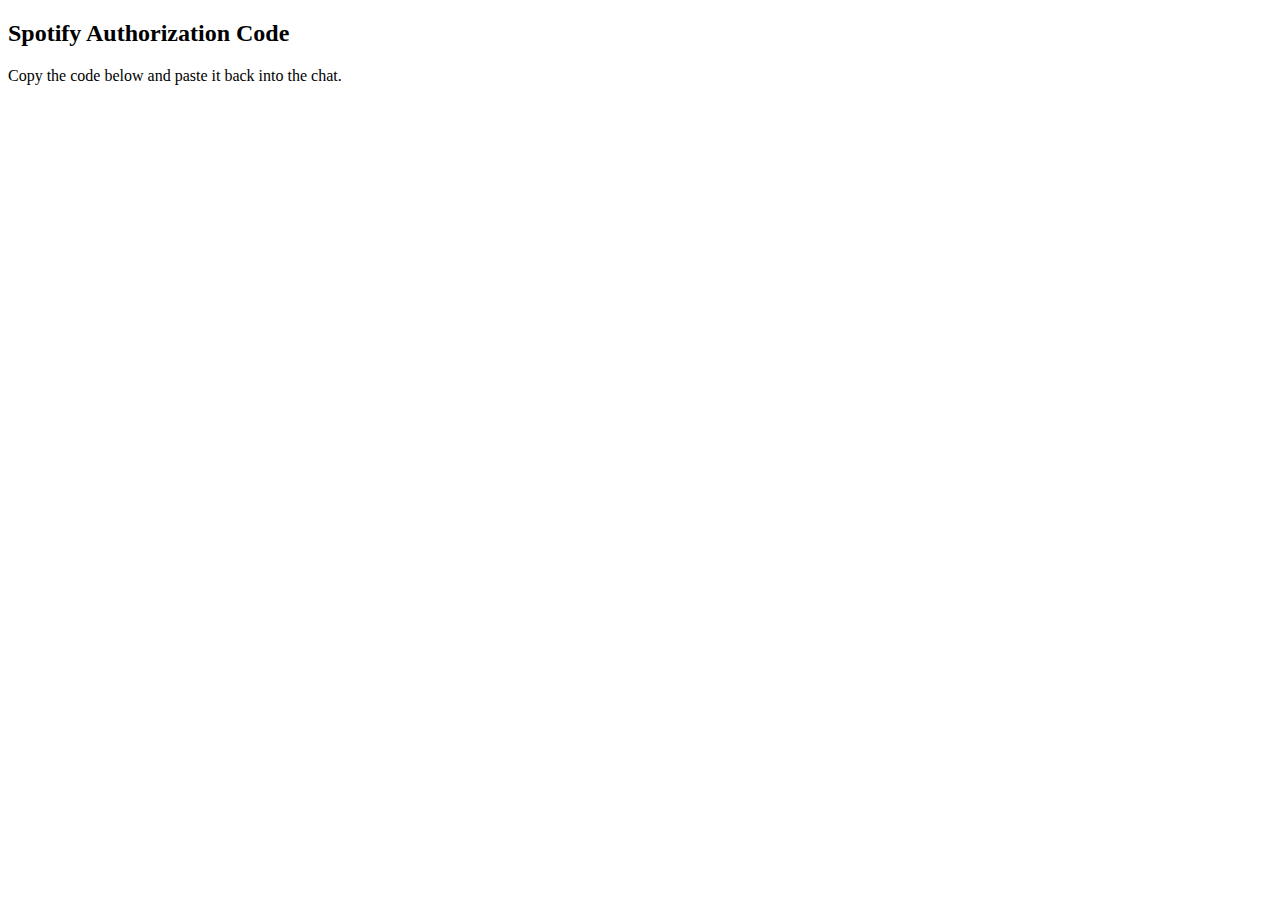
<file: callback/index.html>
<!DOCTYPE html>
<html>
<head>
  <meta charset="UTF-8" />
  <title>Spotify Callback</title>
</head>
<body>
  <h2>Spotify Authorization Code</h2>
  <p>Copy the code below and paste it back into the chat.</p>
  <pre id="code"></pre>

  <script>
    const params = new URLSearchParams(window.location.search);
    const code = params.get("code");
    document.getElementById("code").innerText = code;
  </script>
</body>
</html>
</file>
